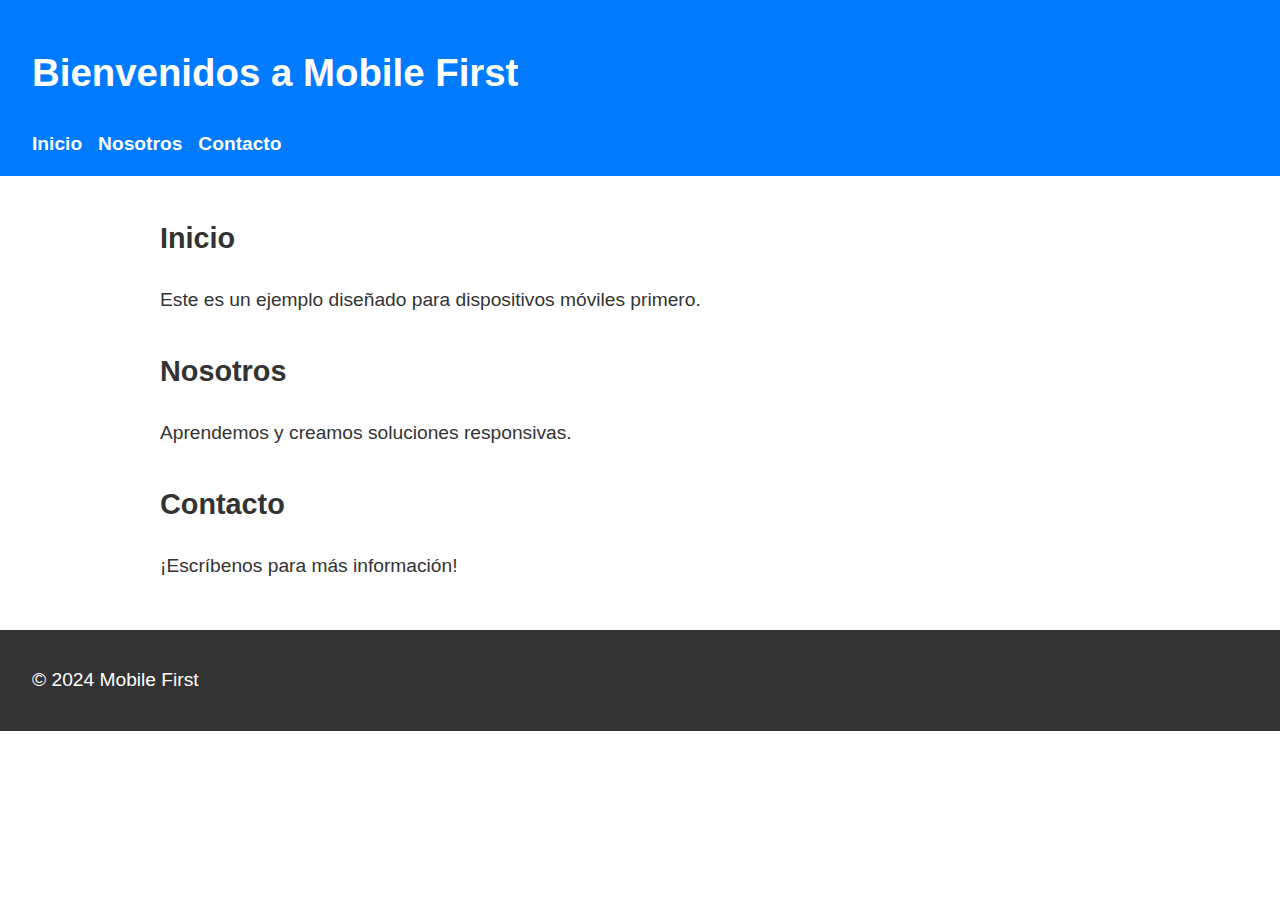
<file: TIPS_CHAT_GPT/1/index.html>
<!DOCTYPE html>
<html lang="es">
<head>
    <meta charset="UTF-8">
    <meta name="viewport" content="width=device-width, initial-scale=1.0">
    <title>Mobile First Web</title>
    <link rel="stylesheet" href="index.css">
</head>
<body>
    <header>
        <h1>Bienvenidos a Mobile First</h1>
        <nav>
            <ul>
                <li><a href="#inicio">Inicio</a></li>
                <li><a href="#nosotros">Nosotros</a></li>
                <li><a href="#contacto">Contacto</a></li>
            </ul>
        </nav>
    </header>
    <main>
        <section id="inicio">
            <h2>Inicio</h2>
            <p>Este es un ejemplo diseñado para dispositivos móviles primero.</p>
        </section>
        <section id="nosotros">
            <h2>Nosotros</h2>
            <p>Aprendemos y creamos soluciones responsivas.</p>
        </section>
        <section id="contacto">
            <h2>Contacto</h2>
            <p>¡Escríbenos para más información!</p>
        </section>
    </main>
    <footer>
        <p>&copy; 2024 Mobile First</p>
    </footer>
</body>
</html>
</file>
<file: TIPS_CHAT_GPT/1/index.css>
/* Mobile First: Estilos base */
body {
    font-family: Arial, sans-serif;
    line-height: 1.6;
    margin: 0;
    padding: 0;
    color: #333;
}

header {
    background: #007BFF;
    color: white;
    padding: 1rem;
    text-align: center;
}

header nav ul {
    list-style: none;
    padding: 0;
    margin: 0;
    display: flex;
    justify-content: center;
    gap: 1rem;
}

header nav a {
    color: white;
    text-decoration: none;
    font-weight: bold;
}

main {
    padding: 1rem;
}

section {
    margin-bottom: 2rem;
}

footer {
    background: #333;
    color: white;
    text-align: center;
    padding: 1rem;
}

/* Tablet (768px y más) */
@media (min-width: 768px) {
    body {
        font-size: 1.2rem;
    }

    header nav ul {
        justify-content: flex-start;
    }

    main {
        max-width: 720px;
        margin: 0 auto;
    }
}

/* Desktop (1024px y más) */
@media (min-width: 1024px) {
    header {
        text-align: left;
        padding: 1rem 2rem;
    }

    main {
        max-width: 960px;
    }

    footer {
        text-align: left;
        padding: 1rem 2rem;
    }
}
</file>
